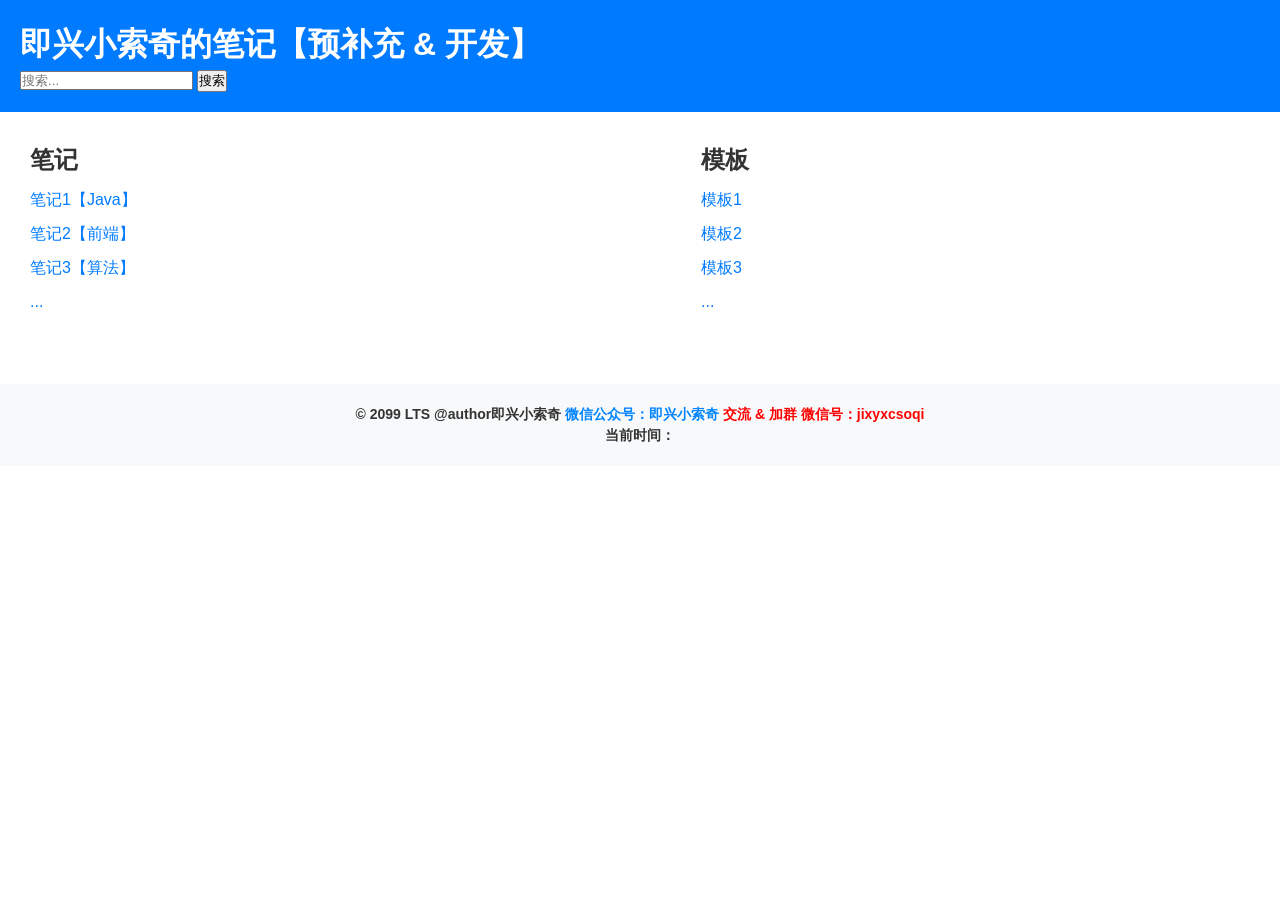
<file: index.html>
<!DOCTYPE html>
<html lang="zh-CN">
<head>
  <meta charset="UTF-8">
  <title>即兴小索奇</title>
  <link rel="stylesheet" href="style.css">
  <script src="script.js"></script>
</head>
<body>
    <header>
        <h1>即兴小索奇的笔记【预补充 & 开发】</h1>
        <form action="#" method="get">
          <input type="text" name="search" placeholder="搜索...">
          <button type="submit">搜索</button>
        </form>
      </header>
  <main>
    <section>
      <h2>笔记</h2>
      <ul>
        <li><a href="#">笔记1【Java】</a></li>
        <li><a href="#">笔记2【前端】</a></li>
        <li><a href="#">笔记3【算法】</a></li>
        <li><a href="#">...</a></li>
      </ul>
    </section>
    <section>
      <h2>模板</h2>
      <ul>
        <li><a href="#">模板1</a></li>
        <li><a href="#">模板2</a></li>
        <li><a href="#">模板3</a></li>
        <li><a href="#">...</a></li>
      </ul>
    </section>
  </main>
  <footer>
    <p style="font-weight: 600;">
      &copy; 2099 LTS @author即兴小索奇  
        <a href="https://mp.weixin.qq.com/mp/profile_ext?action=home&__biz=Mzg2NDY3NjY5NA==#wechat_redirect" style="color:rgb(0, 132, 255)">  
            微信公众号：即兴小索奇 </a> 
        <span style="color:red"> 交流 & 加群 微信号：jixyxcsoqi </span>
      <br>
      当前时间：<span id="datetime"></span>
      
    </p>
  </footer>

</body>
</html>
</file>
<file: style.css>
/* 全局样式 */
* {
    margin: 0;
    padding: 0;
    box-sizing: border-box;
  }
  
  body {
    font-family: Arial, sans-serif;
    font-size: 16px;
    line-height: 1.5;
    color: #333;
  }
  
  a {
    text-decoration: none;
    color: #007bff;
  }
  
  a:hover {
    text-decoration: underline;
  }
  
  /* 头部样式 */
  header {
    background-color: #007bff;
    color: #fff;
    padding: 20px;
  }
  
  h1 {
    font-size: 32px;
    margin: 0;
  }
  
  /* 主体样式 */
  /* 
  flex-wrap属性设置为"nowrap"，那么"main"元素中的子元素将不会自动换行，而是尽可能地挤在一起显示，可能会导致子元素的内容被截断或者重叠
   */
  main {
    display: flex;
    flex-wrap: wrap;
    justify-content: space-between;
    padding: 30px;
  }
  
  section {
    width: 45%;
    margin-bottom: 30px;
  }
  
  h2 {
    font-size: 24px;
    margin-bottom: 10px;
  }
  
  ul {
    list-style: none;
    margin: 0;
    padding: 0;
  }
  
  li {
    margin-bottom: 10px;
  }
  
  /* 底部样式 */
  footer {
    background-color: #f8f9fa;
    padding: 20px;
    text-align: center;
  }
  
  p {
    font-size: 14px;
    margin: 0;
  }
  
  #datetime {
    font-weight: bold;
    color: #007bff;
  }
</file>
